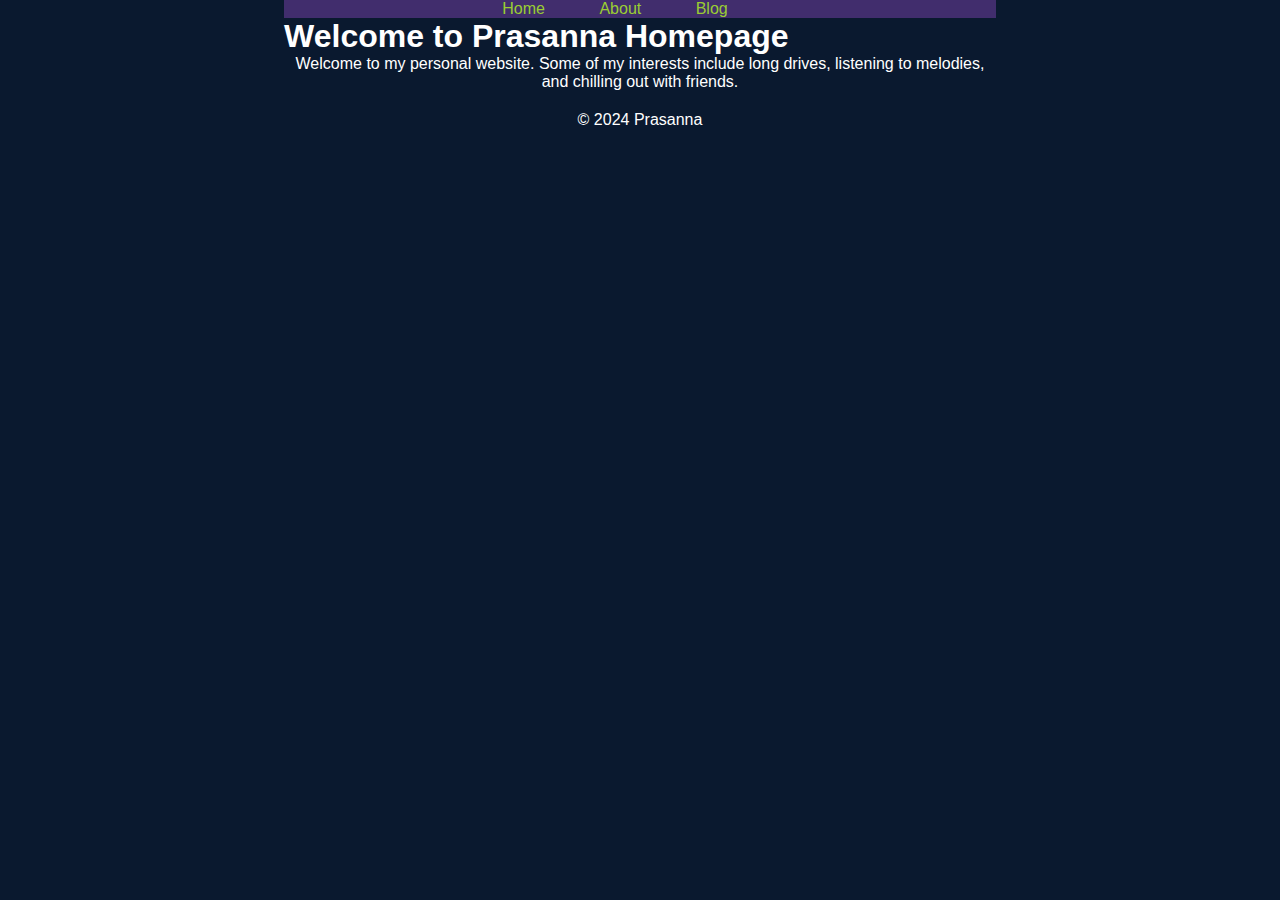
<file: index.html>
<!DOCTYPE html>
<html lang="en">
<head>
    <link rel="stylesheet" href="css/style.css">
    <meta charset="UTF-8">
    <meta name="viewport" content="width=device-width, initial-scale=1.0">
    <title>Prasanna</title>
    <style>
        body {
            background-color: #0a192f;
            color: #fff;
            font-family: Arial, sans-serif;
        }
    </style>
</head>
<body>
    <header>
        <nav>
            <ul>
                <li><a href="index.html">Home</a></li>
                <li><a href="pages/about.html">About</a></li>
                <li><a href="pages/blog.html">Blog</a></li>
            </ul>
        </nav>
    </header>
    <main>
        <h1>Welcome to Prasanna Homepage</h1>
        <p>Welcome to my personal website. Some of my interests include long drives, listening to melodies, and chilling out with friends.</p>
    </main>
    <footer>
        <p>&copy; 2024 Prasanna</p>
    </footer>
</body>
</html>
</file>
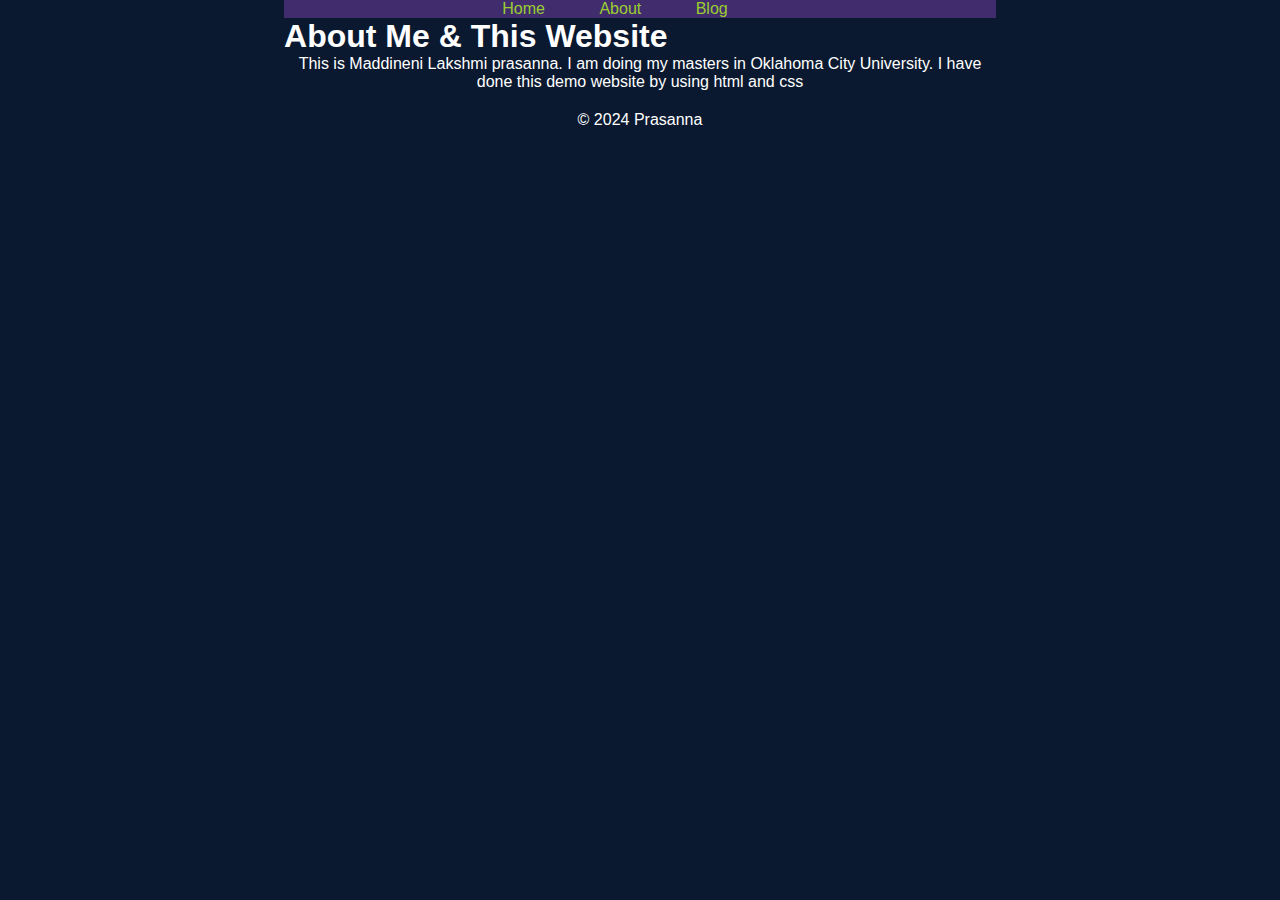
<file: pages/about.html>
<!DOCTYPE html>
<html lang="en">
<head>
    <link rel="stylesheet" href="../css/style.css">
    <meta charset="UTF-8">
    <meta name="viewport" content="width=device-width, initial-scale=1.0">
    <title>Prasanna</title>
    <style>
        body {
            background-color: #0a192f;
            color: #fff;
            font-family: Arial, sans-serif;
        }
    </style>
</head>
<body>
    <header>
        <nav>
            <ul>
                <li><a href="../index.html">Home</a></li>
                <li><a href="about.html">About</a></li>
                <li><a href="blog.html">Blog</a></li>
            </ul>
        </nav>
    </header>
    <main>
        <h1>About Me & This Website</h1>
        <p>This is Maddineni Lakshmi prasanna. I am doing my masters in Oklahoma City University. I have done this demo website by using html and css</p>
</div>
    </main>
    <footer>
        <p>&copy; 2024 Prasanna</p>
    </footer>
</body>
</html>
</file>
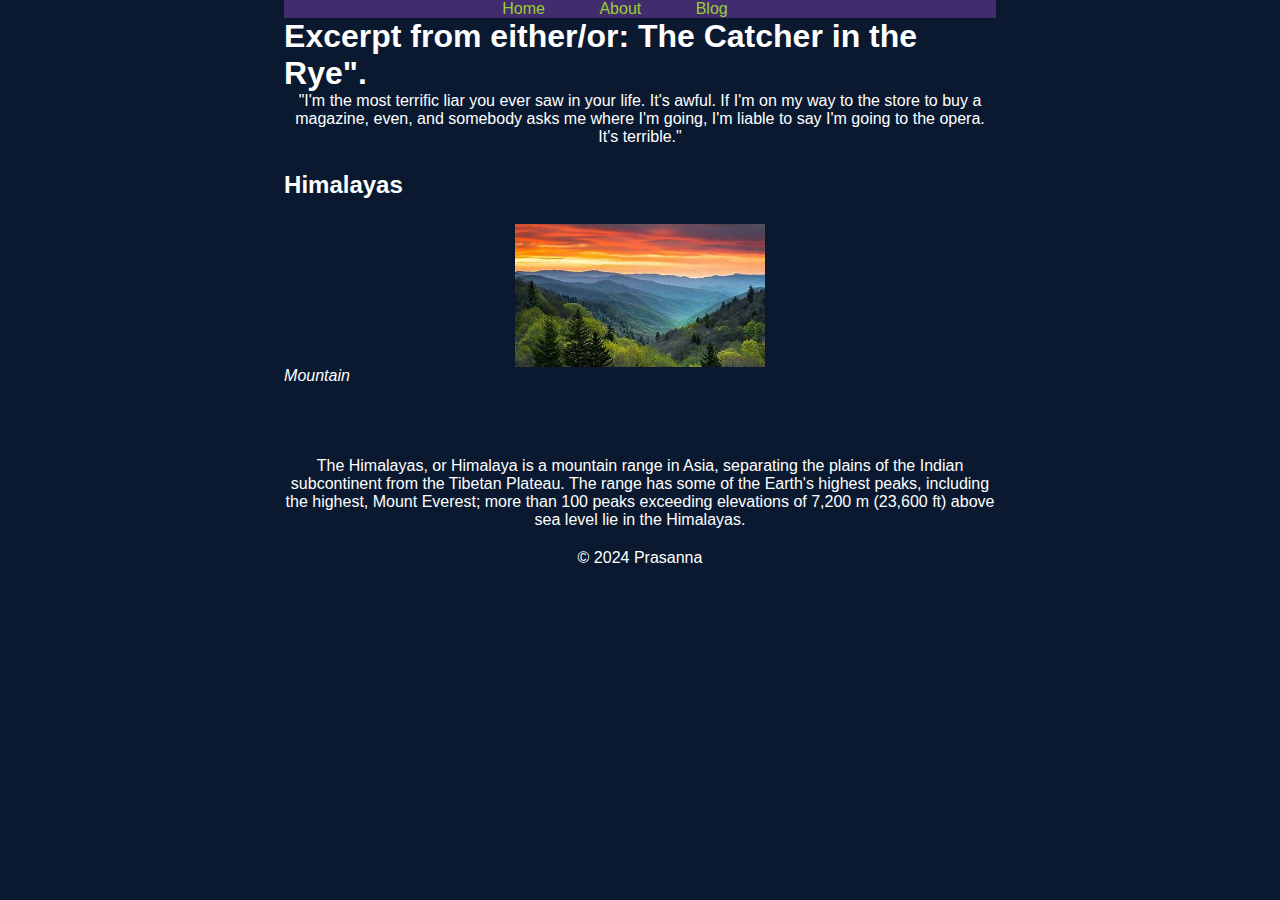
<file: pages/blog.html>
<!DOCTYPE html>
<html lang="en">
<head>
    <link rel="stylesheet" href="../css/style.css">
    <meta charset="UTF-8">
    <meta name="viewport" content="width=device-width, initial-scale=1.0">
    <title>Prasanna</title>
    <style>
        body {
            background-color: #0a192f;
            color: #fff;
            font-family: Arial, sans-serif;
        }
    </style>
</head>
<body>
    <header>
        <nav>
            <ul>
                <li><a href="../index.html">Home</a></li>
                <li><a href="about.html">About</a></li>
                <li><a href="blog.html">Blog</a></li>
            </ul>
        </nav>
    </header>
    <main>
       <h1>Excerpt from either/or: The Catcher in the Rye".</h2>
        <p>"I'm the most terrific liar you ever saw in your life. It's awful. If I'm on my way to the store to buy a magazine, even, and somebody asks me where I'm going, I'm liable to say I'm going to the opera. It's terrible."</p>

<h2>Himalayas</h2>
<figure>
    <img alt="Mountain" width="250px" src="OIP.jpeg">
    <figcaption><em>Mountain</em></figcaption>
       </figure>
<br>
<br>
<br>
<p>The Himalayas, or Himalaya is a mountain range in Asia, separating the plains of the Indian subcontinent from the Tibetan Plateau. The range has some of the Earth's highest peaks, including the highest, Mount Everest; more than 100 peaks exceeding elevations of 7,200 m (23,600 ft) above sea level lie in the Himalayas. </p>
    
    <footer>
        <p>&copy; 2024 Prasanna</p>
    </footer>
</body>
</html>
</file>
<file: css/style.css>
* {
    margin: auto;
    padding: 0;
    box-sizing: border-box;
}

body {
    max-width: 80ch;
    background-color: #210856;
    color: white;
}

a {
    color: yellowgreen;
    text-decoration: none;
}

a:hover {
    background-color: whitesmoke;
}

header {
    background-color: rgba(90, 56, 138, 0.685);
    padding: 0px;
}

header h1 {
    font-size: 3em;
    margin-top: 30px;
    margin-bottom: 30px;
}

nav ul {
    list-style-type: none;
    margin: 0;
    padding: 0;
    text-align: center;
}

nav li {
    display: inline-block;
    margin-right: 50px;
}

nav ul:after {
    content: "";
    display: block;
    clear: both;
}

h2 {
    margin-top: 25px;
    margin-bottom: 25px;
    text-align: left;
}

p {
    text-align: center;
    margin-bottom: 20px;
}

img {
    display: block;
    max-width: 100%;
    height: auto;
    margin: 0 auto;
}
</file>
